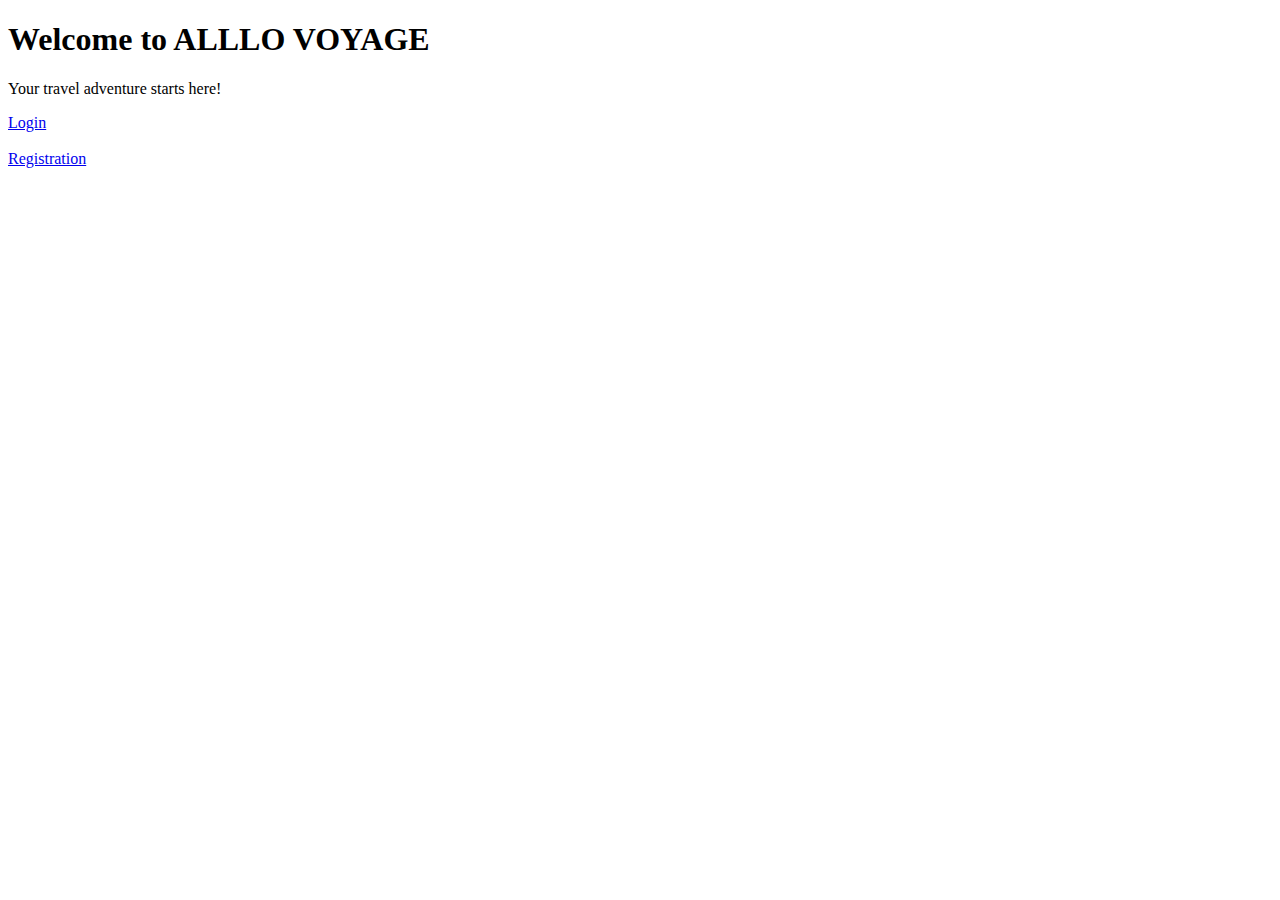
<file: index.html>
<!DOCTYPE html>
<html lang="en">
<head>
    <meta charset="UTF-8">
    <meta name="viewport" content="width=device-width, initial-scale=1.0">
    <title>ALLLO VOYAGE</title>
</head>
<body>

    <h1>Welcome to ALLLO VOYAGE</h1>
    <p>Your travel adventure starts here!</p>
    <a href="#">Login</a> <br> <br>
    <a href="#">Registration</a>
    
</body>
</html>
</file>
